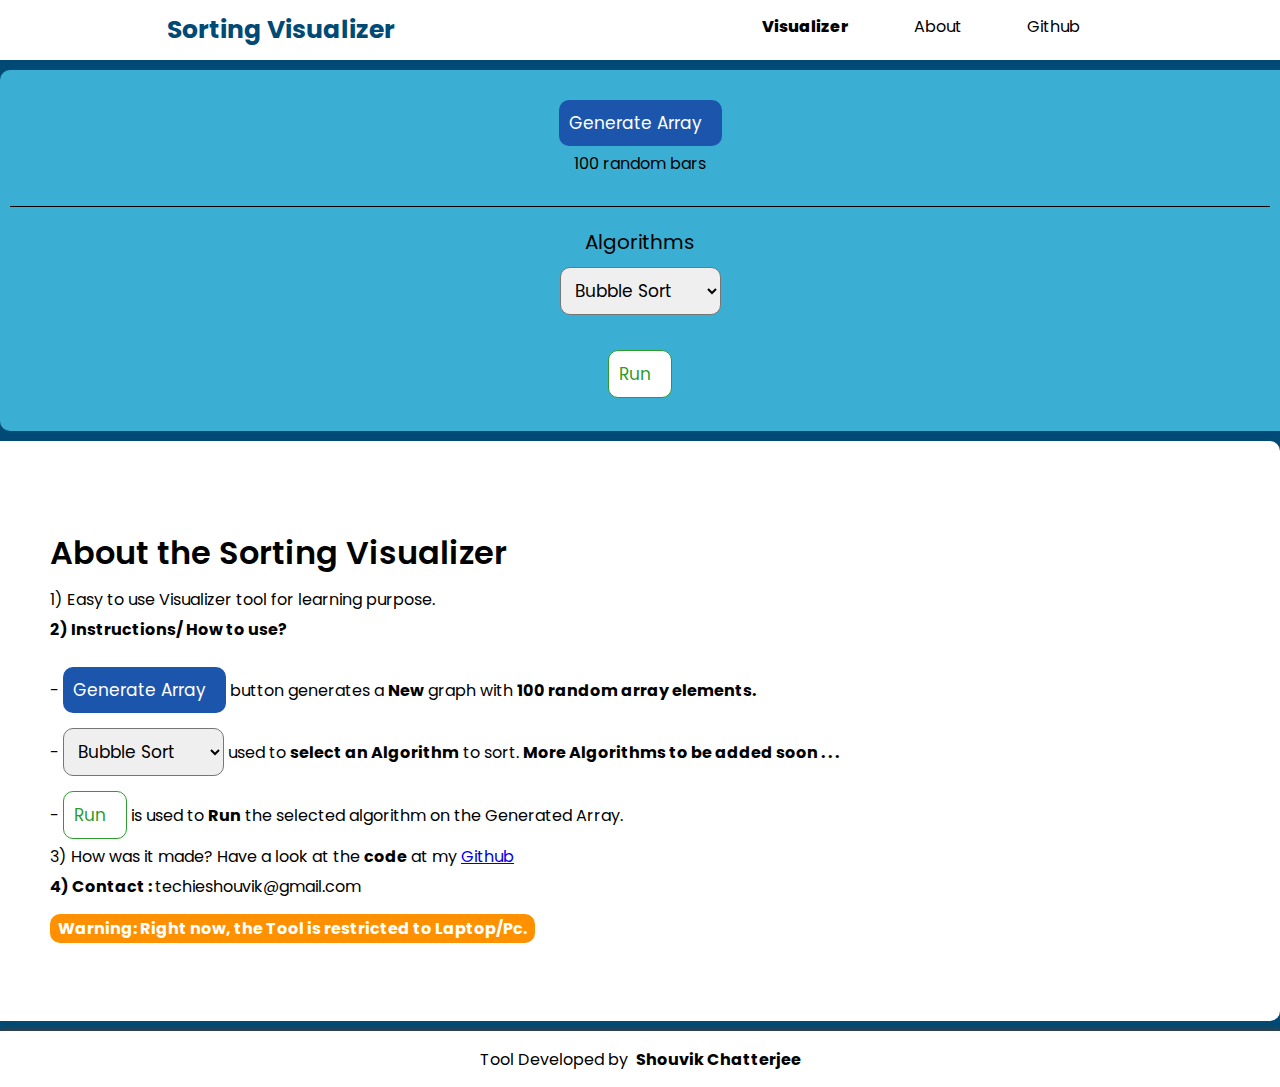
<file: about.html>
<!DOCTYPE html>
<html lang="en">
<head>
    <meta charset="UTF-8">
    <meta name="viewport" content="width=device-width, initial-scale=1.0">

    <link rel="icon" href="./sorting-logo.svg" type="image/icon type">

    <title>Sorting Visualizer</title>
    <link rel="stylesheet" href="./style.css">

    <link rel="preconnect" href="https://fonts.gstatic.com">
    <link href="https://fonts.googleapis.com/css2?family=Poppins:wght@300&display=swap" rel="stylesheet">

    <link rel="stylesheet" href="https://cdnjs.cloudflare.com/ajax/libs/font-awesome/5.15.1/css/all.min.css" integrity="sha512-+4zCK9k+qNFUR5X+cKL9EIR+ZOhtIloNl9GIKS57V1MyNsYpYcUrUeQc9vNfzsWfV28IaLL3i96P9sdNyeRssA==" crossorigin="anonymous" />

</head>
<body class="unselectable">
    
    <!--Option Bar-->
    <div class="navbar">
        <div class="logo"><b><i class="fas fa-signal"></i> Sorting Visualizer</b></div>
        <div class="option-area">
            <ul class="option-list">
                <li class="option active"><a href="./index.html">Visualizer</a></li>
                <li class="option"><a href="./about.html">About</a></li>
                <li class="option"><a href="https://github.com/techieshouvik">Github <i class="fab fa-github"></i></a></li>
            </ul>
        </div>
        </div>
    </div>
    <div>
        <div>
            <ul class="option-list-mobile">
                <li class="option active"><a href="./index.html">Visualizer</a></li>
                <li class="option"><a href="./about.html">About</a></li>
                <li class="option"><a href="https://github.com/techieshouvik">Github <i class="fab fa-github"></i></a></li>
            </ul>
        </div>
    </div>
    <!--Visualizer Area-->
    <div class="container">
        <div class="algos">

            <button class="generate btn">Generate Array &nbsp<i class="far fa-plus-square"></i></button>
            <p style="font-size: 124x; padding:5px;">100 random bars</p><br>
            <hr class="hr">
            <div class="algohead">Algorithms</div>
            <form>
                <select class="technique" name="technique">
                  <option value="bubble" selected>Bubble Sort</option>
                  <option value="selection">Selection Sort</option>
                  <option value="insertion">Insertion Sort</option>
                  <option class = "inprogress" value="merge">Merge Sort</option>
                  <option class = "inprogress" value="quick">Quick Sort</option>
                  <option class = "inprogress" value="heap">Heap Sort</option>
                </select>
            </form>
            <button class="run btn">Run &nbsp<i class="fas fa-play"></i></button>
        </div>
        <div class="visualizer-container">
            <div class="visualizer1">

                <div class="abouthead">About the Sorting Visualizer</div>
                <div class="abouttext">1) Easy to use Visualizer tool for learning purpose.</div>
                <div class="abouttext"><b>2) Instructions/ How to use?</b></div>
                <div class="abouttext"> - <button class="generate btn">Generate Array &nbsp<i class="far fa-plus-square"></i></button> button generates a <b>New</b> graph with <b>100 random array elements.</b></div>
                <div class="abouttext"> -
                    <select class="technique" name="technique">
                        <option value="bubble" selected>Bubble Sort</option>
                        <option value="selection">Selection Sort</option>
                        <option value="insertion">Insertion Sort</option>
                        <option class = "inprogress" value="merge">Merge Sort</option>
                        <option class = "inprogress" value="quick">Quick Sort</option>
                        <option class = "inprogress" value="heap">Heap Sort</option>
                      </select>
                      used to <b>select an Algorithm</b> to sort. <b>More Algorithms to be added soon . . .</b>
                </div>
                <div class="abouttext"> - <button class="run1 btn">Run &nbsp<i class="fas fa-play"></i></button> is used to <b>Run</b> the selected algorithm on the Generated Array.</div>
                <div class="abouttext">3) How was it made? Have a look at the <b>code</b> at my <a href="https://github.com/techieshouvik">Github <i class="fab fa-github"></i></a></div>
                <div class="abouttext"><b>4) Contact : </b><i class="fas fa-envelope"></i> techieshouvik@gmail.com</div>
                <div class="abouttext warning"><b>&nbsp<i class="fas fa-exclamation-triangle"></i> Warning: Right now, the Tool is restricted to Laptop/Pc. &nbsp</b></div>
            </div>
        </div>
    </div>
    <!--Footer-->
    <div class="footer">
        Tool Developed by &nbsp<b>Shouvik Chatterjee</b>
    </div>
    <script src="https://cdnjs.cloudflare.com/ajax/libs/jquery/3.5.1/jquery.min.js" integrity="sha512-bLT0Qm9VnAYZDflyKcBaQ2gg0hSYNQrJ8RilYldYQ1FxQYoCLtUjuuRuZo+fjqhx/qtq/1itJ0C2ejDxltZVFg==" crossorigin="anonymous"></script>
</body>
</html>
</file>
<file: style.css>
*{
    margin:0;
    padding:0;
    box-sizing: border-box;
    font-family: 'Poppins', sans-serif;
}

.container{
    background-color:rgb(0, 74, 117);
    padding-bottom:10px;
    display: flex;
    flex-direction: row;
}

.navbar{
    min-width:100%;
    height:60px;
    display: flex;
    justify-content: space-around;
    align-items: center;
    box-shadow: 0px 2px 5px rgb(63, 63, 63);
}
.logo{
    font-size: 25px;
    color: rgb(0, 74, 117);
    display: flex;
    width: fit-content;
}
.option-area{
    width:30%;
}

.option-list{
    display: flex;
    list-style-type: none;
    justify-content: space-around;
}
.option-list-mobile{
  display: none;
}
.option a{
    text-decoration: none;
    color:black;
}
.option
{
  display: flex;
  justify-content: center;
  border-bottom:2px solid white;
}
.option a::after{
    display: block;
    content:' ';
    width:5px;
    height:5px;
    background:#3BAFD3;
    opacity:0;
    transition:all 0.3s ease;
}
.option a:hover::after{
    display: block;
    content:' ';
    width:100%;
    height:5px;
    background:#3BAFD3;
    opacity:1;
}

.active{
    font-weight: 800;
}

.container{
    display: flex;
    justify-content: center;
    /* height: 769px; */
}
.visualizer-container{
    border-top-right-radius: 10px;
    border-bottom-right-radius: 10px;
    height:580px;
    width:80%;
    margin-top:10px;
    background-color:rgb(255, 255, 255);
    display: flex;
    align-items: center;
    justify-content: center;
}
.algos{
    border-top-left-radius: 10px;
    border-bottom-left-radius: 10px;
    height:580px;
    width:18.00%;
    margin-top:10px;
    background-color:rgb(59, 175, 211);
    padding:10px;
    display: flex;
    align-items: center;
    flex-direction: column;
}
.algohead{
    margin-top: 20px;
    font-size: 20px;
}
.footer{
    display: flex;
    min-width:100%;
    min-height:56px;
    margin-left:auto;
    margin-right: auto;
    margin-bottom:0px;
    box-shadow: 0px -2px 5px rgb(65, 65, 65);
    justify-content: center;
    align-items: center;
}



.btn{
    padding: 10px;
    font-size: 17px;
    border: none;
    outline:none;
    cursor: pointer;
    height: fit-content;
    width:70%;
}

.generate{
    width: fit-content;
    margin-top: 20px;
    background-color: rgb(28, 86, 172);
    color:white;
    transition: all 0.3s ease;
    border-radius: 10px;
}
.generate:hover{
    background-color: rgb(13, 67, 168);
    color:rgb(255, 255, 255);
}

.hr{
    min-width: 100%;
    background-color:black;
    height:1px;
    outline:none;
    border:none;
}

.technique{
    margin-top:10px;
    margin-bottom:10px;
    padding:10px;
    outline: none;
    font-size: 17px;
    transition: all 0.3s ease;
    border-radius: 10px;
}

.run{
    width: fit-content;
    margin-top:38%;
    border: 1px solid rgb(44, 156, 44);
   border-radius: 10px;
   background-color: white;
   color: rgb(44, 156, 44);
   transition: all 0.3s ease;
}
.run1{
    width: fit-content;
   border: 1px solid rgb(44, 156, 44);
   border-radius: 10px;
   background-color: white;
   color: rgb(44, 156, 44);
   transition: all 0.3s ease;
}
.run:hover{
   background-color: rgb(44, 156, 44);
   color:white;
}
.run1:hover{
    background-color: rgb(44, 156, 44);
    color:white;
 }
.option-mobile
{
  display: flex;
}


.visualizer{
    width:1200px;
    height:97%;
    background-color: white;
    display: flex;
    justify-content: center;
    align-items: flex-end;
    transform: translateX(0px);
    transition: all 0.03s ease;
}
.visualizer1{
    width:1200px;
    height:fit-content;
    background-color: white;
    display: flex;
    flex-direction: column;
    justify-content: flex-start;
    align-items: flex-start;
    transform: translateX(0px);
    transition: all 0.03s ease;
}
.abouttext{
    font-size: 16px;
    padding-left: 10px;
    padding-bottom: 5px;
}
.abouthead{
    font-size: 32px;
    padding:10px;
    font-weight: 600;
}

.obj{
    width:10px;
    border-radius: 10px;
    background-color:#3BAFD3;
    margin-right:0.5px;
    margin-left:0.5px; 
    
}
.obj:hover{
    background-color:rgb(238, 230, 112);
}
.success{
    background-color: #57ad57;
}
.running{
    background-color:rgb(212, 99, 99);
}
.run-running{
    pointer-events: none;
    background-color: rgb(212, 99, 99);
    color:white;
}
.swap{
    background-color: maroon;
}
.inprogress{
    color: rgb(190, 190, 190) !important;
}
.unselectable {
    -webkit-touch-callout: none;
    -webkit-user-select: none;
    -khtml-user-select: none;
    -moz-user-select: none;
    -ms-user-select: none;
    user-select: none;
}





.loader {
    color: #0eb92a;
    font-size: 20px;
    margin: 100px auto;
    width: 1em;
    height: 1em;
    border-radius: 50%;
    position: relative;
    text-indent: -9999em;
    -webkit-animation: load4 1.3s infinite linear;
    animation: load4 1.3s infinite linear;
    -webkit-transform: translateZ(0);
    -ms-transform: translateZ(0);
    transform: translateZ(0);
  }
  @-webkit-keyframes load4 {
    0%,
    100% {
      box-shadow: 0 -3em 0 0.2em, 2em -2em 0 0em, 3em 0 0 -1em, 2em 2em 0 -1em, 0 3em 0 -1em, -2em 2em 0 -1em, -3em 0 0 -1em, -2em -2em 0 0;
    }
    12.5% {
      box-shadow: 0 -3em 0 0, 2em -2em 0 0.2em, 3em 0 0 0, 2em 2em 0 -1em, 0 3em 0 -1em, -2em 2em 0 -1em, -3em 0 0 -1em, -2em -2em 0 -1em;
    }
    25% {
      box-shadow: 0 -3em 0 -0.5em, 2em -2em 0 0, 3em 0 0 0.2em, 2em 2em 0 0, 0 3em 0 -1em, -2em 2em 0 -1em, -3em 0 0 -1em, -2em -2em 0 -1em;
    }
    37.5% {
      box-shadow: 0 -3em 0 -1em, 2em -2em 0 -1em, 3em 0em 0 0, 2em 2em 0 0.2em, 0 3em 0 0em, -2em 2em 0 -1em, -3em 0em 0 -1em, -2em -2em 0 -1em;
    }
    50% {
      box-shadow: 0 -3em 0 -1em, 2em -2em 0 -1em, 3em 0 0 -1em, 2em 2em 0 0em, 0 3em 0 0.2em, -2em 2em 0 0, -3em 0em 0 -1em, -2em -2em 0 -1em;
    }
    62.5% {
      box-shadow: 0 -3em 0 -1em, 2em -2em 0 -1em, 3em 0 0 -1em, 2em 2em 0 -1em, 0 3em 0 0, -2em 2em 0 0.2em, -3em 0 0 0, -2em -2em 0 -1em;
    }
    75% {
      box-shadow: 0em -3em 0 -1em, 2em -2em 0 -1em, 3em 0em 0 -1em, 2em 2em 0 -1em, 0 3em 0 -1em, -2em 2em 0 0, -3em 0em 0 0.2em, -2em -2em 0 0;
    }
    87.5% {
      box-shadow: 0em -3em 0 0, 2em -2em 0 -1em, 3em 0 0 -1em, 2em 2em 0 -1em, 0 3em 0 -1em, -2em 2em 0 0, -3em 0em 0 0, -2em -2em 0 0.2em;
    }
  }
  @keyframes load4 {
    0%,
    100% {
      box-shadow: 0 -3em 0 0.2em, 2em -2em 0 0em, 3em 0 0 -1em, 2em 2em 0 -1em, 0 3em 0 -1em, -2em 2em 0 -1em, -3em 0 0 -1em, -2em -2em 0 0;
    }
    12.5% {
      box-shadow: 0 -3em 0 0, 2em -2em 0 0.2em, 3em 0 0 0, 2em 2em 0 -1em, 0 3em 0 -1em, -2em 2em 0 -1em, -3em 0 0 -1em, -2em -2em 0 -1em;
    }
    25% {
      box-shadow: 0 -3em 0 -0.5em, 2em -2em 0 0, 3em 0 0 0.2em, 2em 2em 0 0, 0 3em 0 -1em, -2em 2em 0 -1em, -3em 0 0 -1em, -2em -2em 0 -1em;
    }
    37.5% {
      box-shadow: 0 -3em 0 -1em, 2em -2em 0 -1em, 3em 0em 0 0, 2em 2em 0 0.2em, 0 3em 0 0em, -2em 2em 0 -1em, -3em 0em 0 -1em, -2em -2em 0 -1em;
    }
    50% {
      box-shadow: 0 -3em 0 -1em, 2em -2em 0 -1em, 3em 0 0 -1em, 2em 2em 0 0em, 0 3em 0 0.2em, -2em 2em 0 0, -3em 0em 0 -1em, -2em -2em 0 -1em;
    }
    62.5% {
      box-shadow: 0 -3em 0 -1em, 2em -2em 0 -1em, 3em 0 0 -1em, 2em 2em 0 -1em, 0 3em 0 0, -2em 2em 0 0.2em, -3em 0 0 0, -2em -2em 0 -1em;
    }
    75% {
      box-shadow: 0em -3em 0 -1em, 2em -2em 0 -1em, 3em 0em 0 -1em, 2em 2em 0 -1em, 0 3em 0 -1em, -2em 2em 0 0, -3em 0em 0 0.2em, -2em -2em 0 0;
    }
    87.5% {
      box-shadow: 0em -3em 0 0, 2em -2em 0 -1em, 3em 0 0 -1em, 2em 2em 0 -1em, 0 3em 0 -1em, -2em 2em 0 0, -3em 0em 0 0, -2em -2em 0 0.2em;
    }
  }
  

  .warning{
      margin-top:10px;
      color: white;
      background-color:  rgb(255, 145, 0);
      margin-left: 9.5px;
      padding:2px;
      border-radius: 10px;
  }
  .logo-inbuilt
  {
    text-align: center;
  }

  @media only screen and (min-width:1400px)
  {
    .container
    {
      height: 700px;
    }
    .algos
    {
      height: 673px;
    }
    .visualizer-container
    {
      height: 673px;
    }
  }
  @media only screen and (max-width:1400px)
  {
    .container
    {
      flex-direction: column;
    }
    .algos
    {
      width: 100%;
      height: 361px;
    }
    .visualizer-container
    {
      width: 100%;
    }
    .navbar
    {
      width: 100%;
    }
    .visualizer
    {
      width: 100%;
    }
    .run
    {
        margin-top: 2%;
    }
  }
  @media only screen and (max-width:762px)
  {
    .option-list
    {
      display: none;
    }
    .option-list-mobile
    {
      display: flex;
      flex-direction: column;
      background-color:rgb(59, 175, 211);
    }
    .option-area{
      display: none;
    }
  }
</file>
